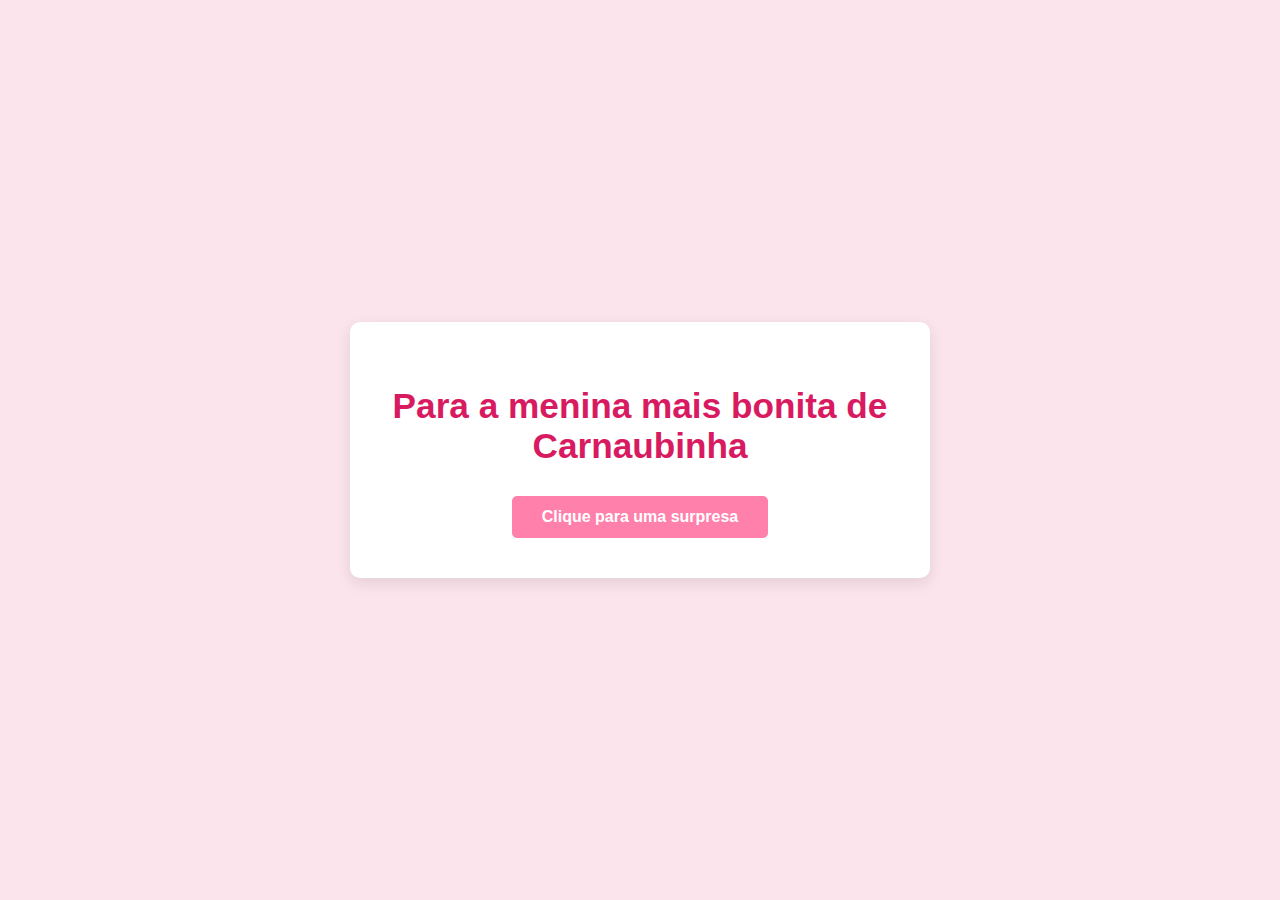
<file: index.html>
<!DOCTYPE html>
<html lang="pt-BR">
<head>
    <meta charset="UTF-8">
    <meta name="viewport" content="width=device-width, initial-scale=1.0">
    <title>Para a Menina Mais Bonita de Carnaubinha</title>
    <style>
        body {
            font-family: 'Arial', sans-serif;
            margin: 0;
            display: flex;
            justify-content: center;
            align-items: center;
            min-height: 100vh;
            background-color: #fce4ec; /* Um rosa claro suave */
            padding: 15px;
            box-sizing: border-box;
        }
        .container {
            background-color: white;
            padding: 40px;
            border-radius: 10px;
            box-shadow: 0 5px 15px rgba(0, 0, 0, 0.1);
            text-align: center;
            max-width: 500px;
        }
        h1 {
            color: #d81b60;
            font-size: 2.2em;
            margin-bottom: 30px;
        }
        .button {
            display: inline-block;
            padding: 12px 30px;
            background-color: #ff80ab;
            color: white;
            text-decoration: none;
            border-radius: 5px;
            font-weight: bold;
            transition: background-color 0.3s ease;
        }
        .button:hover {
            background-color: #c2185b;
        }
    </style>
</head>
<body>
    <div class="container">
        <h1>Para a menina mais bonita de Carnaubinha</h1>
        <a href="aniversario.html" class="button">Clique para uma surpresa</a>
    </div>
</body>
</html>
</file>
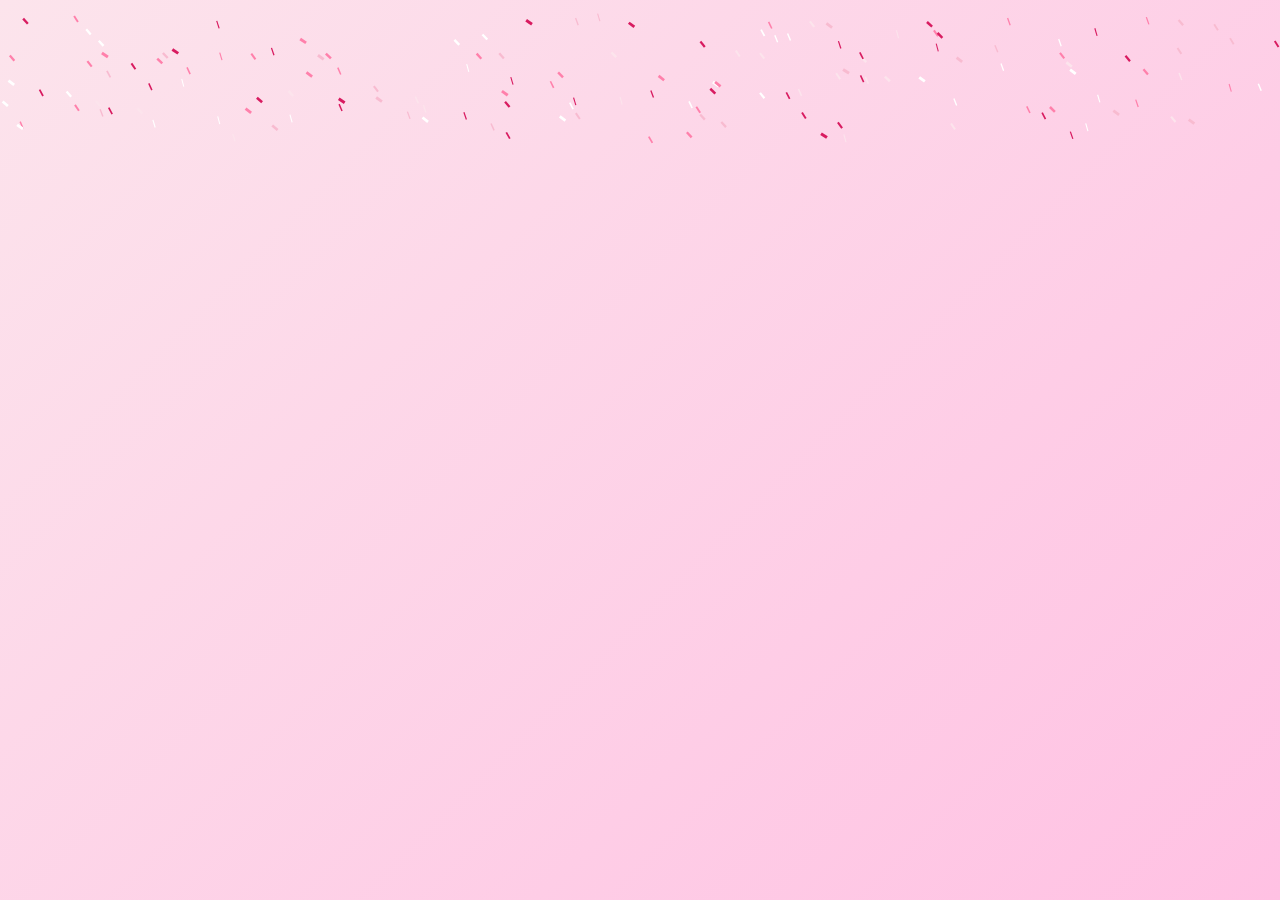
<file: aniversario.html>
<!DOCTYPE html>
<html lang="pt-BR">
<head>
    <meta charset="UTF-8">
    <meta name="viewport" content="width=device-width, initial-scale=1.0">
    <title>Feliz Aniversário, Heloyse!</title>
    <link rel="stylesheet" href="style.css">
    <link rel="preconnect" href="https://fonts.googleapis.com">
    <link rel="preconnect" href="https://fonts.gstatic.com" crossorigin>
    <link href="https://fonts.googleapis.com/css2?family=Dancing+Script:wght@700&family=Montserrat:wght@400;600&display=swap" rel="stylesheet">
</head>
<body>
    <canvas id="confetti-canvas"></canvas>

    <div class="container">
        <header>
            <h1>Feliz Aniversário, Heloyse Kaylanne!</h1>
        </header>

        <main>
            <p class="message">
                Hoje é o seu dia! E eu não poderia deixar de dizer o quanto você é incrível.
                Você tem uma luz que ilumina tudo ao redor, e eu tenho muita sorte de conhecer você.
            </p>

            <div class="gallery">
                <img src="imagens/ft1.jpg" alt="Uma foto bonita de vocês">
                <img src="imagens/ft2.jpg" alt="Outra foto especial">
                <img src="imagens/ft3.jpg" alt="Uma foto que te faz sorrir">
            </div>

            <p class="dream-message">
                Nunca se esqueça do seu valor e da sua força. Eu estarei sempre aqui, torcendo por você e aplaudindo cada vitória. Você merece realizar cada um dos seus sonhos. O mundo é seu para conquistar!
            </p>

            <button id="specialMessageBtn">Clique aqui para uma surpresa</button>
            <div id="specialMessage" class="hidden">
                <p>E a surpresa é... só mais um lembrete do quanto você é especial para mim. Te adoro! ❤️</p>
            </div>
        </main>
    </div>

    <script src="script.js"></script>
</body>
</html>
</file>
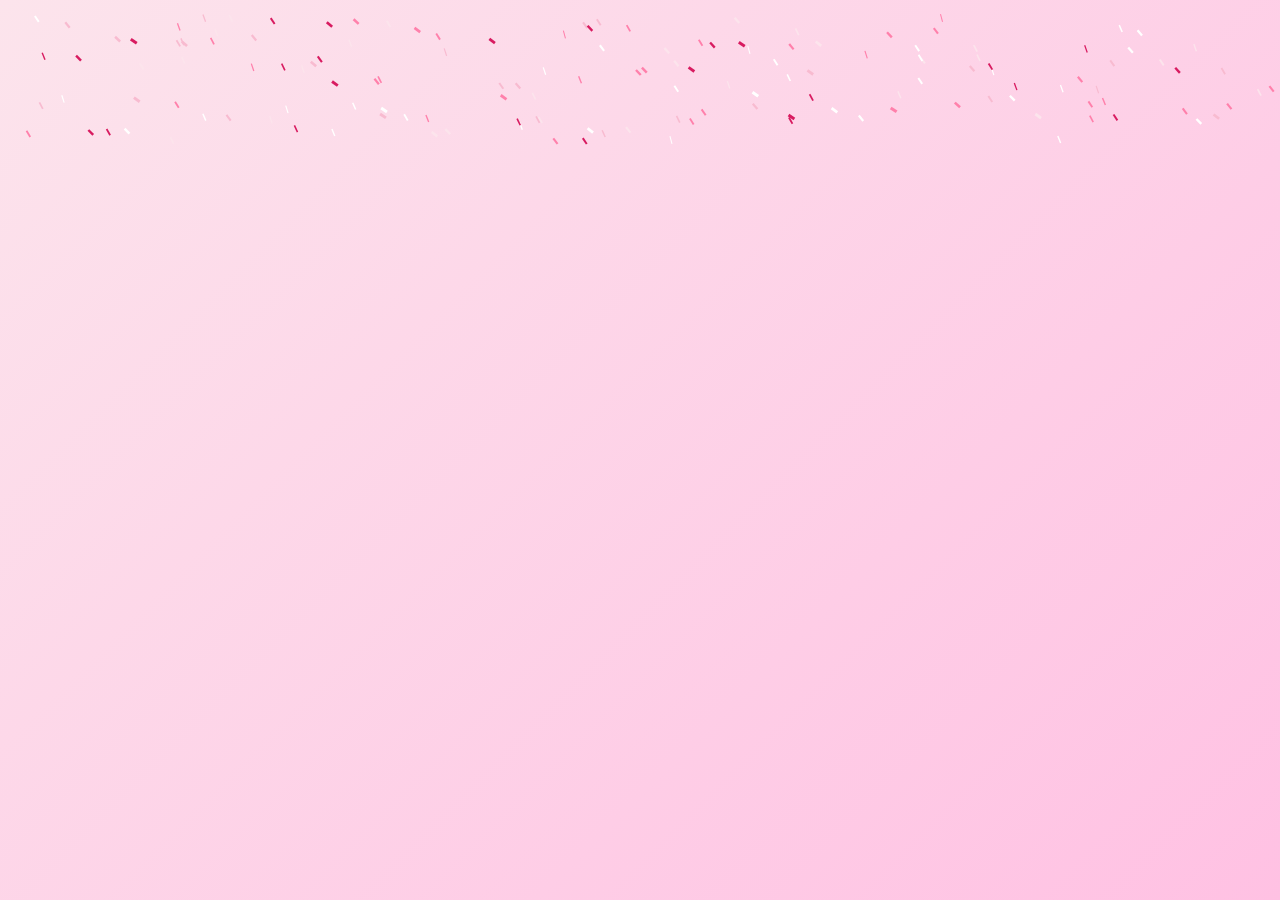
<file: seu_site_de_aniversario.html>
<!DOCTYPE html>
<html lang="pt-BR">
<head>
    <meta charset="UTF-8">
    <meta name="viewport" content="width=device-width, initial-scale=1.0">
    <title>Feliz Aniversário!</title>
    <link rel="stylesheet" href="style.css">
    <link rel="preconnect" href="https://fonts.googleapis.com">
    <link rel="preconnect" href="https://fonts.gstatic.com" crossorigin>
    <link href="https://fonts.googleapis.com/css2?family=Dancing+Script:wght@700&family=Montserrat:wght@400;600&display=swap" rel="stylesheet">
</head>
<body>
    <canvas id="confetti-canvas"></canvas>

    <div class="container">
        <header>
            <h1>Feliz Aniversário, Heloyse Kaylanne!</h1>
        </header>

        <main>
            <p class="message">
                Hoje é o seu dia! E eu não poderia deixar de dizer o quanto você é incrível.
                Você tem uma luz que ilumina tudo ao redor, e eu tenho muita sorte de conhecer você.
            </p>

            <div class="gallery">
                <img src="imagens/ft1.jpg" alt="Uma foto bonita de vocês">
                <img src="imagens/ft2.jpg" alt="Outra foto especial">
                <img src="imagens/ft3.jpg" alt="Uma foto que te faz sorrir">
            </div>

            <p class="dream-message">
                Nunca se esqueça do seu valor e da sua força. Eu estarei sempre aqui, torcendo por você e aplaudindo cada vitória. Você merece realizar cada um dos seus sonhos. O mundo é seu para conquistar!
            </p>

            <button id="specialMessageBtn">Clique aqui para uma surpresa</button>
            <div id="specialMessage" class="hidden">
                <p>E a surpresa é... só mais um lembrete do quanto você é especial para mim. Te adoro! ❤️</p>
            </div>
        </main>
    </div>

    <script src="script.js"></script>
</body>
</html>
</file>
<file: style.css>
/* Estilos Gerais */
body {
    font-family: 'Montserrat', sans-serif;
    background: linear-gradient(135deg, #fce4ec, #ffc1e3);
    color: #444;
    margin: 0;
    padding: 20px;
    display: flex;
    justify-content: center;
    align-items: center;
    min-height: 100vh;
    overflow-x: hidden; /* CORRIGIDO: Permite a rolagem vertical */
    box-sizing: border-box;
}

.container {
    background-color: rgba(255, 255, 255, 0.9);
    padding: 30px 40px;
    border-radius: 15px;
    box-shadow: 0 10px 30px rgba(0, 0, 0, 0.1);
    max-width: 800px;
    width: 100%;
    text-align: center;
    opacity: 0;
    transform: translateY(20px);
    animation: fadeIn 1s ease-out forwards;
}

@keyframes fadeIn {
    to {
        opacity: 1;
        transform: translateY(0);
    }
}

/* Títulos e Textos */
h1 {
    font-family: 'Dancing Script', cursive;
    font-size: 3.5em;
    color: #d81b60;
    margin-bottom: 10px;
}

.message {
    font-size: 1.2em;
    line-height: 1.6;
}

.dream-message {
    font-size: 1.3em;
    font-weight: 600;
    color: #c2185b;
    margin: 30px 0;
}

/* Galeria de Fotos */
.gallery {
    display: flex;
    justify-content: center;
    gap: 15px;
    margin: 30px 0;
    flex-wrap: wrap;
}

.gallery img {
    width: 200px;
    height: 200px;
    object-fit: cover;
    border-radius: 10px;
    border: 3px solid #fff;
    box-shadow: 0 4px 15px rgba(0, 0, 0, 0.1);
    transition: transform 0.3s ease, box-shadow 0.3s ease;
}

.gallery img:hover {
    transform: scale(1.05);
    box-shadow: 0 8px 25px rgba(216, 27, 96, 0.3);
}

/* Botão e Mensagem Surpresa */
button {
    background-color: #d81b60;
    color: white;
    border: none;
    padding: 12px 25px;
    font-size: 1em;
    border-radius: 25px;
    cursor: pointer;
    transition: background-color 0.3s ease;
    margin-top: 20px;
}

button:hover {
    background-color: #c2185b;
}

.hidden {
    display: none;
}

#specialMessage {
    margin-top: 20px;
    font-size: 1.2em;
    font-weight: bold;
    color: #d81b60;
}

/* Canvas para Confetes */
#confetti-canvas {
    position: fixed;
    top: 0;
    left: 0;
    width: 100%;
    height: 100%;
    z-index: -1;
}

/* --- ESTILOS PARA CELULARES (RESPONSIVO) --- */
@media (max-width: 768px) {
    body {
        padding: 10px; /* Menos espaçamento nas laterais */
        /* Importante: remove o alinhamento central para permitir rolagem */
        display: block; 
    }

    .container {
        padding: 20px 15px; /* Menos espaçamento interno */
        margin-top: 20px; /* Adiciona uma margem no topo em telas pequenas */
        margin-bottom: 20px;
    }

    h1 {
        font-size: 2.5em; /* Título menor para caber melhor */
    }

    .message, .dream-message {
        font-size: 1.1em; /* Textos com tamanho mais adequado */
    }
    
    .gallery {
        flex-direction: column; /* As fotos ficam uma abaixo da outra */
        align-items: center; /* Centraliza as fotos na vertical */
    }

    .gallery img {
        width: 90%; /* A imagem ocupa quase toda a largura */
        height: auto; /* A altura se ajusta para não distorcer */
        max-width: 300px; /* Limite para não ficar gigante */
    }
}
</file>
